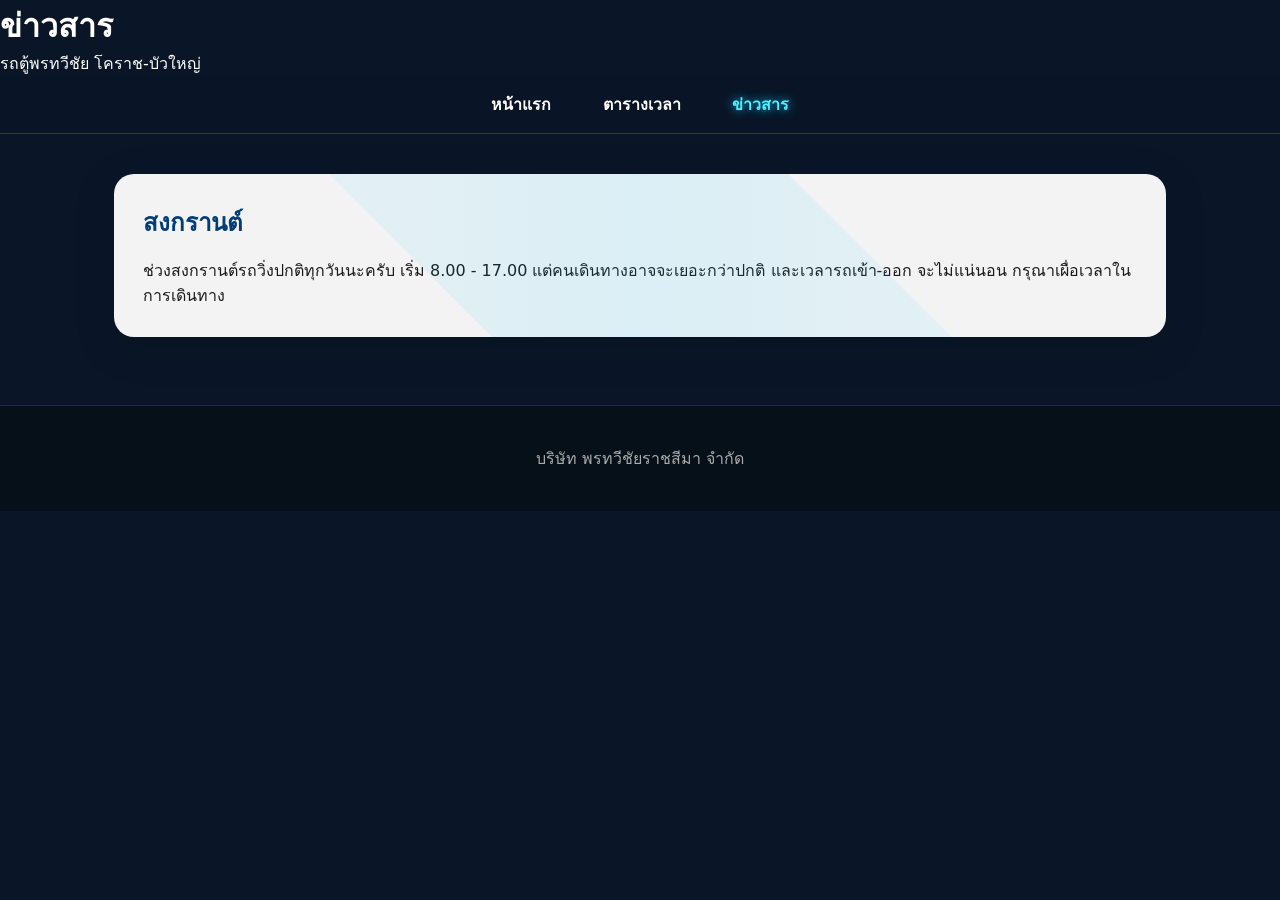
<file: news.html>
<!DOCTYPE html>
<html lang="th">
<head>
<meta charset="UTF-8">
<meta name="viewport" content="width=device-width, initial-scale=1.0">
<title>ข่าวสารรถตู้พรทวีชัย</title>
<link rel="stylesheet" href="css/style.css">
</head>
<body>
<header>
  <h1>ข่าวสาร</h1>
  <p>รถตู้พรทวีชัย โคราช-บัวใหญ่</p>
</header>
<nav>
  <ul>
    <li><a href="index.html">หน้าแรก</a></li>
    <li><a href="schedule.html">ตารางเวลา</a></li>
    <li><a href="news.html" class="active">ข่าวสาร</a></li>
  </ul>
</nav>
<div class="container" id="newsContainer"></div>
<footer>บริษัท พรทวีชัยราชสีมา จำกัด</footer>
<script>
fetch('data/news.json').then(r=>r.json()).then(news=>{
  document.getElementById('newsContainer').innerHTML = news.map(n=>`
    <div class="card">
      <h2>${n.title}</h2>
      <p>${n.description}</p>
    </div>
  `).join('') || '<div class="card">ยังไม่มีข่าวสาร</div>';
});
</script>
</body>
</html>
</file>
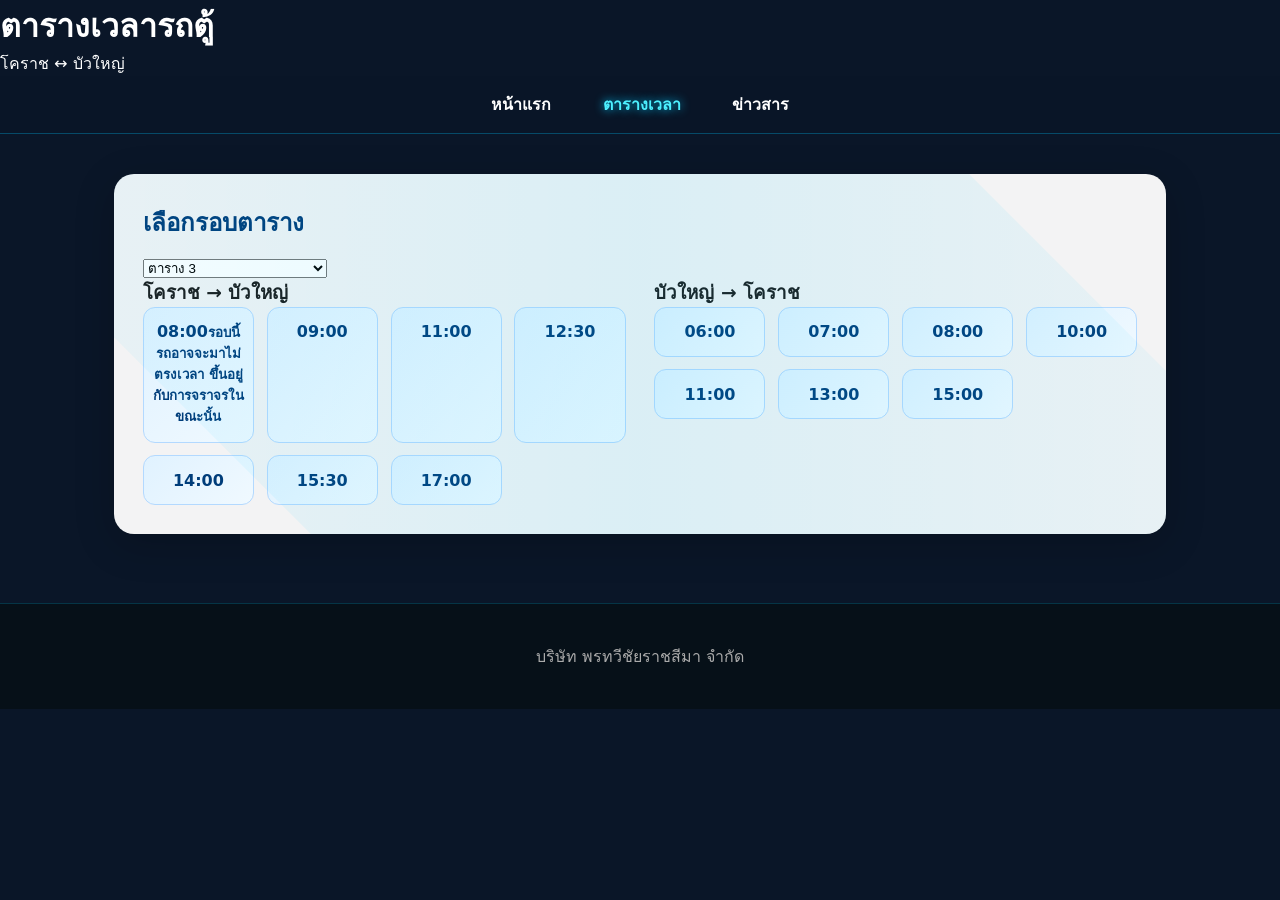
<file: schedule.html>
<!DOCTYPE html>
<html lang="th">
<head>
<meta charset="UTF-8">
<meta name="viewport" content="width=device-width, initial-scale=1.0">
<title>ตารางเวลารถตู้พรทวีชัย โคราช-บัวใหญ่</title>
<link rel="stylesheet" href="css/style.css">
</head>
<body>
<header>
  <h1>ตารางเวลารถตู้</h1>
  <p>โคราช ↔ บัวใหญ่</p>
</header>
<nav>
  <ul>
    <li><a href="index.html">หน้าแรก</a></li>
    <li><a href="schedule.html" class="active">ตารางเวลา</a></li>
    <li><a href="news.html">ข่าวสาร</a></li>
  </ul>
</nav>
<div class="container">
  <div class="card">
    <h2>เลือกรอบตาราง</h2>
    <select id="scheduleSelect" onchange="loadSchedule(this.value)">
      <option value="3schedule.json">ตาราง 3</option>
      <option value="3+schedule.json">ตาราง 3+</option>
      <option value="4schedule.json">ตาราง 4</option>
      <option value="4+schedule.json">ตาราง 4+</option>
      <option value="closed">ปิดชั่วคราว (ไม่แสดงตาราง)</option>
    </select>

    <div id="scheduleContent">
      <div class="grid grid-2">
        <div>
          <h3>โคราช → บัวใหญ่</h3>
          <div class="time-list" id="koratTimes"></div>
        </div>
        <div>
          <h3>บัวใหญ่ → โคราช</h3>
          <div class="time-list" id="buayaiTimes"></div>
        </div>
      </div>
    </div>
  </div>
</div>
<footer>บริษัท พรทวีชัยราชสีมา จำกัด</footer>
<script>
function renderTimes(id, list) {
  const el = document.getElementById(id);
  el.innerHTML = list.filter(x => x.time).map(x =>
    `<div class="time-item">${x.time}${x.note ? `<small>${x.note}</small>` : ''}</div>`
  ).join('') || '<p>ไม่มีรอบ</p>';
}
function loadSchedule(file) {
  const content = document.getElementById('scheduleContent');
  if (file === 'closed') {
    content.innerHTML = '<div class="notice" style="text-align:center;font-size:1.2rem;">ขณะนี้ยังไม่เปิดให้ดูตารางเวลา</div>';
    return;
  }
  content.innerHTML = '<div class="grid grid-2"><div><h3>โคราช → บัวใหญ่</h3><div class="time-list" id="koratTimes"></div></div><div><h3>บัวใหญ่ → โคราช</h3><div class="time-list" id="buayaiTimes"></div></div></div>';
  fetch('data/' + file)
    .then(r => { if(!r.ok) throw 0; return r.json(); })
    .then(data => {
      renderTimes('koratTimes', data.korat);
      renderTimes('buayaiTimes', data.buayai);
    })
    .catch(() => {
      content.innerHTML = '<div class="notice">ไม่พบข้อมูลตารางเวลา</div>';
    });
}
loadSchedule('3schedule.json');
</script>
</body>
</html>
</file>
<file: css/style.css>
:root {
  --primary: #0066cc;
  --primary-dark: #003d7a;
  --accent: #00c8ff;
  --glow: #4df0ff;
  --bg: #0a1628;
  --card: rgba(255,255,255,0.95);
  --text: #1a1a1a;
}
* { box-sizing: border-box; margin: 0; padding: 0; }
body {
  font-family: "Segoe UI", system-ui, sans-serif;
  background: var(--bg);
  color: white;
  overflow-x: hidden;
}
.hero {
  position: relative;
  height: 70vh;
  min-height: 480px;
  background: url('../images/van-side2.jpg') center/cover no-repeat;
  display: flex;
  align-items: center;
  justify-content: center;
  text-align: center;
  overflow: hidden;
}
.hero::before {
  content: "";
  position: absolute;
  inset: 0;
  background: linear-gradient(135deg, rgba(0,40,100,0.75), rgba(0,20,60,0.6));
}
.hero-content {
  position: relative;
  z-index: 2;
  padding: 2rem;
}
.hero h1 {
  font-size: clamp(2.2rem, 6vw, 4rem);
  font-weight: 800;
  text-shadow: 0 0 20px var(--glow), 0 0 40px var(--accent);
  animation: glowPulse 3s ease-in-out infinite;
}
.hero .subtitle {
  font-size: 1.4rem;
  margin: 0.5rem 0 1.2rem;
  opacity: 0.95;
}
.price-badge {
  display: inline-block;
  background: linear-gradient(90deg, var(--primary), var(--accent));
  padding: 0.7rem 1.8rem;
  border-radius: 50px;
  font-weight: 700;
  font-size: 1.2rem;
  box-shadow: 0 0 20px var(--accent);
  animation: float 4s ease-in-out infinite;
}
@keyframes glowPulse {
  0%, 100% { text-shadow: 0 0 10px var(--glow), 0 0 20px var(--accent); }
  50% { text-shadow: 0 0 25px var(--glow), 0 0 50px var(--accent), 0 0 80px #fff; }
}
@keyframes float {
  0%, 100% { transform: translateY(0); }
  50% { transform: translateY(-8px); }
}
nav {
  background: rgba(10,22,40,0.95);
  backdrop-filter: blur(10px);
  position: sticky;
  top: 0;
  z-index: 100;
  border-bottom: 1px solid rgba(0,200,255,0.3);
}
nav ul { display: flex; justify-content: center; list-style: none; }
nav a {
  display: block;
  padding: 1rem 1.6rem;
  color: white;
  text-decoration: none;
  font-weight: 600;
  transition: all 0.3s;
}
nav a:hover, nav a.active {
  color: var(--glow);
  text-shadow: 0 0 10px var(--accent);
}
.container { max-width: 1100px; margin: 0 auto; padding: 2.5rem 1.5rem; }
.card {
  background: var(--card);
  color: var(--text);
  border-radius: 20px;
  padding: 1.8rem;
  margin-bottom: 1.8rem;
  box-shadow: 0 10px 40px rgba(0,0,0,0.2);
  position: relative;
  overflow: hidden;
  transition: transform 0.3s, box-shadow 0.3s;
}
.card::before {
  content: "";
  position: absolute;
  top: -50%; left: -50%;
  width: 200%; height: 200%;
  background: linear-gradient(45deg, transparent, rgba(0,200,255,0.1), transparent);
  transform: rotate(45deg);
  animation: shine 6s infinite;
}
@keyframes shine {
  0% { transform: translateX(-100%) rotate(45deg); }
  100% { transform: translateX(100%) rotate(45deg); }
}
.card:hover { transform: translateY(-6px); box-shadow: 0 15px 50px rgba(0,200,255,0.25); }
.gallery {
  display: grid;
  grid-template-columns: repeat(auto-fit, minmax(260px, 1fr));
  gap: 1.2rem;
  margin: 2rem 0;
}
.gallery img {
  width: 100%;
  height: 220px;
  object-fit: cover;
  border-radius: 16px;
  box-shadow: 0 8px 25px rgba(0,0,0,0.3);
  transition: transform 0.4s, box-shadow 0.4s;
}
.gallery img:hover {
  transform: scale(1.04);
  box-shadow: 0 0 30px var(--accent);
}
.grid { display: grid; gap: 1.8rem; }
@media (min-width: 768px) {
  .grid-2 { grid-template-columns: 1fr 1fr; }
  .grid-3 { grid-template-columns: repeat(3, 1fr); }
}
h2 { color: var(--primary-dark); margin-bottom: 1rem; }
.time-list {
  display: grid;
  grid-template-columns: repeat(auto-fill, minmax(100px, 1fr));
  gap: 0.8rem;
}
.time-item {
  background: linear-gradient(135deg, #e0f2ff, #f0f9ff);
  color: var(--primary-dark);
  padding: 0.9rem 0.5rem;
  border-radius: 12px;
  text-align: center;
  font-weight: 700;
  border: 1px solid #b3d9ff;
  transition: all 0.3s;
}
.time-item:hover {
  background: linear-gradient(135deg, var(--primary), var(--accent));
  color: white;
  transform: scale(1.05);
}
.map-frame { width: 100%; height: 280px; border: 0; border-radius: 16px; }
.btn {
  display: inline-block;
  background: linear-gradient(90deg, var(--primary), var(--accent));
  color: white;
  padding: 0.9rem 1.8rem;
  border-radius: 12px;
  text-decoration: none;
  font-weight: 700;
  margin: 0.4rem;
  box-shadow: 0 0 15px rgba(0,200,255,0.5);
  transition: all 0.3s;
}
.btn:hover {
  transform: translateY(-2px);
  box-shadow: 0 0 25px var(--glow);
}
.notice {
  background: rgba(255,243,205,0.95);
  color: #664d03;
  border-left: 5px solid #ffc107;
  padding: 1.2rem;
  border-radius: 10px;
  margin-bottom: 1.5rem;
}
footer {
  text-align: center;
  padding: 2.5rem 1rem;
  color: #aaa;
  background: #061018;
  border-top: 1px solid rgba(0,200,255,0.2);
}
.light-orb {
  position: absolute;
  width: 300px;
  height: 300px;
  background: radial-gradient(circle, rgba(0,200,255,0.15) 0%, transparent 70%);
  border-radius: 50%;
  pointer-events: none;
  animation: orbMove 20s infinite linear;
}
@keyframes orbMove {
  0% { transform: translate(0, 0); }
  50% { transform: translate(100px, 50px); }
  100% { transform: translate(0, 0); }
}
</file>
